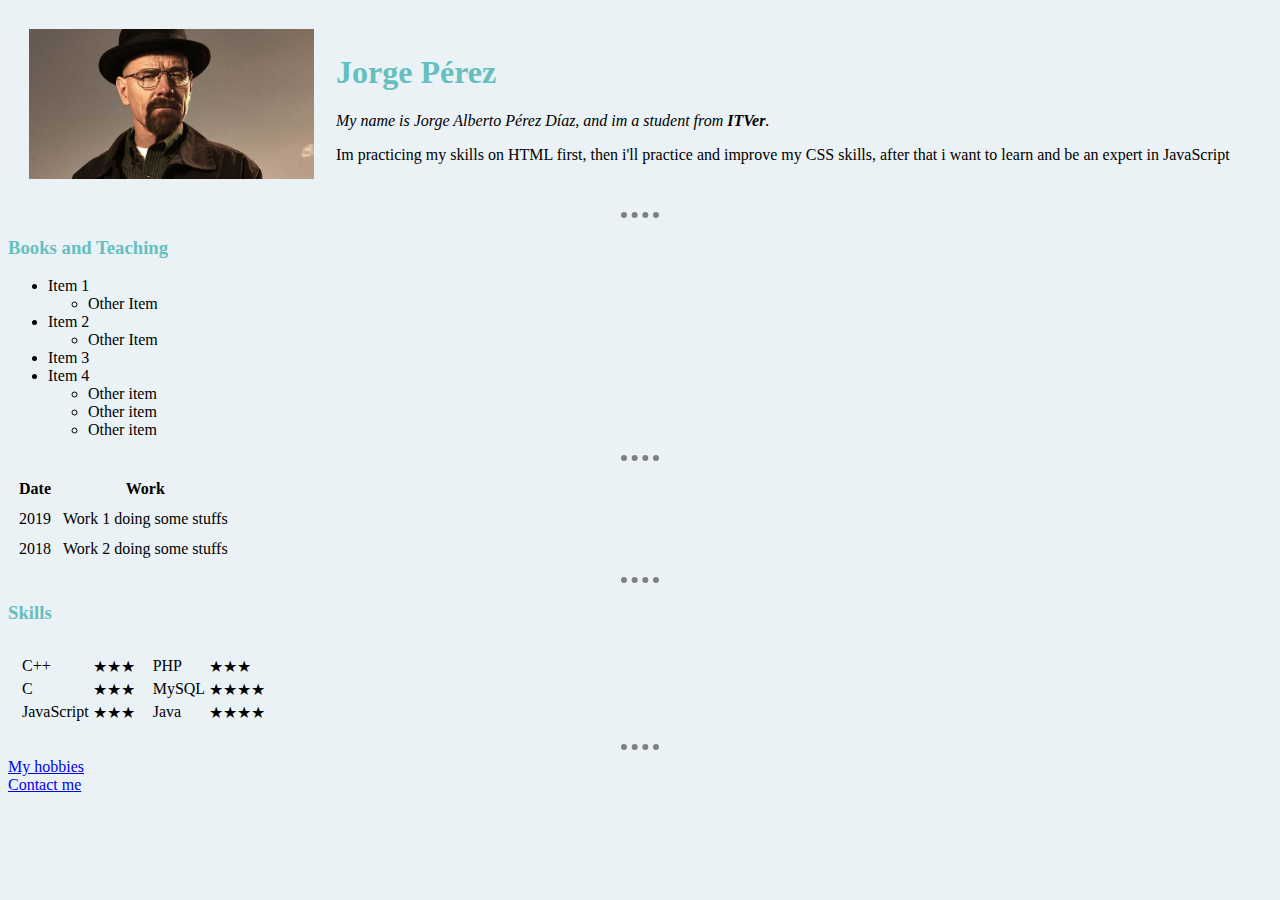
<file: index.html>
<!DOCTYPE html>
<html>

<head>
    <meta charset="UTF-8">
    <title>Jorge Pérez's Personal Website</title>
    <link rel="stylesheet" href="css/styles.css">
</head>


<body>

    <table cellspacing="20">
        <tr>
            <td> <img src="images/bb.jpg" alt="black spider-man"> </td>
            <td>
                <h1>Jorge Pérez</h1>
                <p> <em>My name is Jorge Alberto Pérez Díaz, and im a student from <strong>ITVer</strong>.</em> </p>
                <p>Im practicing my skills on HTML first, then i'll practice and improve my CSS skills, after that i
                    want
                    to learn
                    and be an expert in JavaScript</p>
            </td>
        </tr>
    </table>

    <hr>
    <h3>Books and Teaching</h3>
    <ul>
        <li>Item 1</li>
        <ul>
            <li>Other Item</li>
        </ul>
        <li>Item 2</li>
        <ul>
            <li>Other Item</li>
        </ul>
        <li>Item 3</li>
        <li>Item 4</li>
        <ul>
            <li>Other item</li>
            <li>Other item</li>
            <li>Other item</li>
        </ul>

    </ul>
    <hr>
    <table cellspacing="10">
        <thead>
            <tr>
                <th>Date</th>
                <th>Work</th>
            </tr>
        </thead>

        <tbody>
            <tr>
                <td>2019</td>
                <td>Work 1 doing some stuffs</td>
            </tr>

            <tr>
                <td>2018</td>
                <td>Work 2 doing some stuffs</td>
            </tr>
        </tbody>
    </table>
    <hr>
    <h3>Skills</h3>

    <table cellspacing="10">

        <tr>
            <td>
                <table>
                    <tr>
                        <td>C++</td>
                        <td>★★★</td>
                    </tr>
                    <tr>
                        <td>C</td>
                        <td>★★★</td>
                    </tr>
                    <tr>
                        <td>JavaScript</td>
                        <td>★★★</td>
                    </tr>
                </table>
            </td>

            <td>
                <table>
                    <tr>
                        <td>PHP</td>
                        <td>★★★</td>
                    </tr>
                    <tr>
                        <td>MySQL</td>
                        <td>★★★★</td>
                    </tr>

                    <tr>
                        <td>Java</td>
                        <td>★★★★</td>
                    </tr>
                </table>
            </td>

        </tr>
    </table>
    <hr>
    <a href="hobbies.html">My hobbies</a>
    <br>
    <a href="contactme.html">Contact me</a>
    <br>
</body>

</html>
</file>
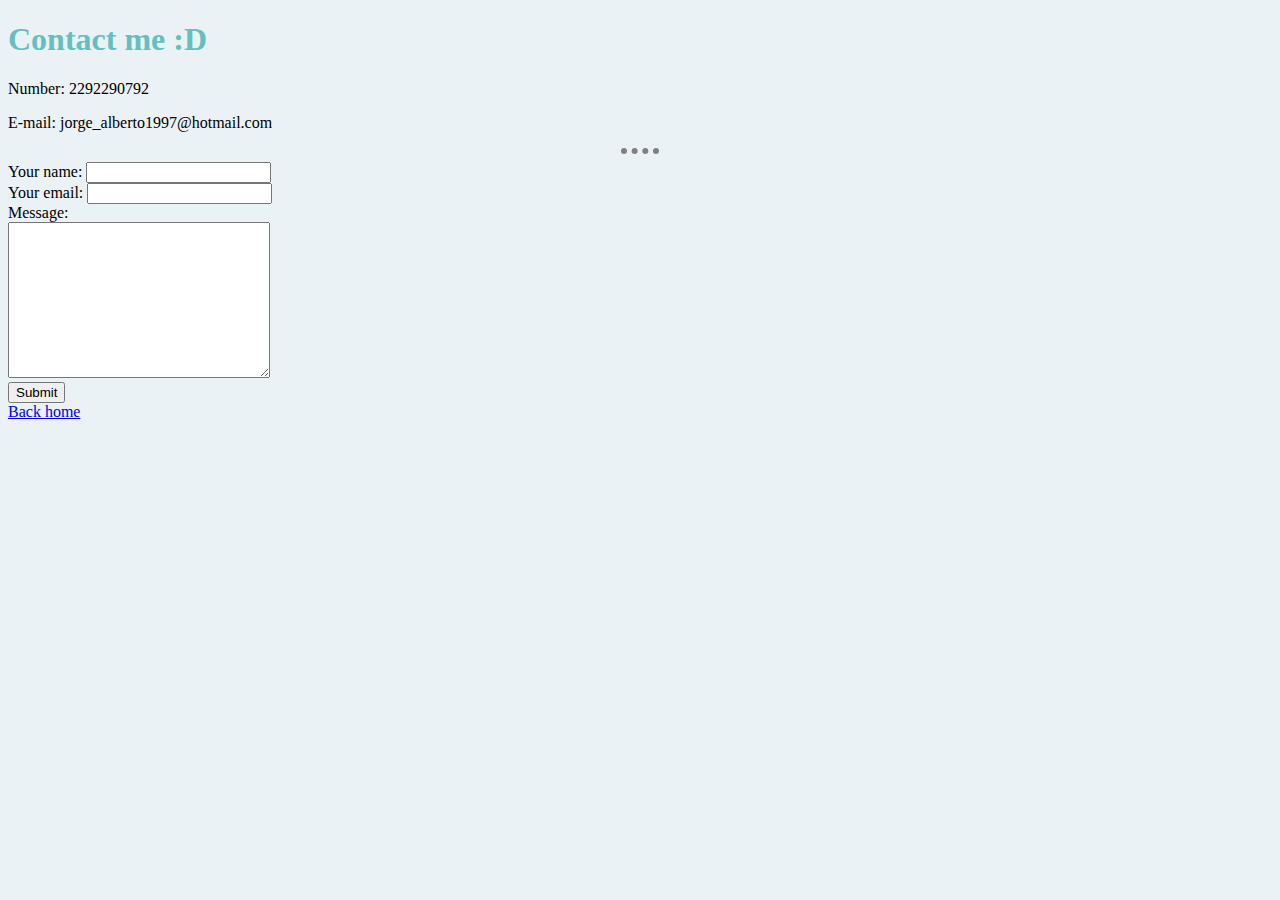
<file: contactme.html>
<!DOCTYPE html>
<html>

<head>
    <meta charset="UTF-8">
    <title>Contact me</title>
    <link rel="stylesheet" href="css/styles.css">
</head>

<body>

    <h1>Contact me :D</h1>
    <p>Number: 2292290792</p>
    <p>E-mail: jorge_alberto1997@hotmail.com</p>
    <hr>
    <form action="mailto:info@algo.com" method="POST" enctype="text/plain">

        <label>Your name: </label>
        <input type="text" name="yourName" id=""> <br>

        <label for="">Your email:</label> 
        <input type="email" name="yourEmail"> <br>

        <label for="">Message: </label> <br>
        <textarea name="myMessage" id="" cols="30" rows="10"></textarea> <br>
        <input type="submit" name="" id="">
    </form>
    <a href="index.html">Back home</a>
</body>

</html>
</file>
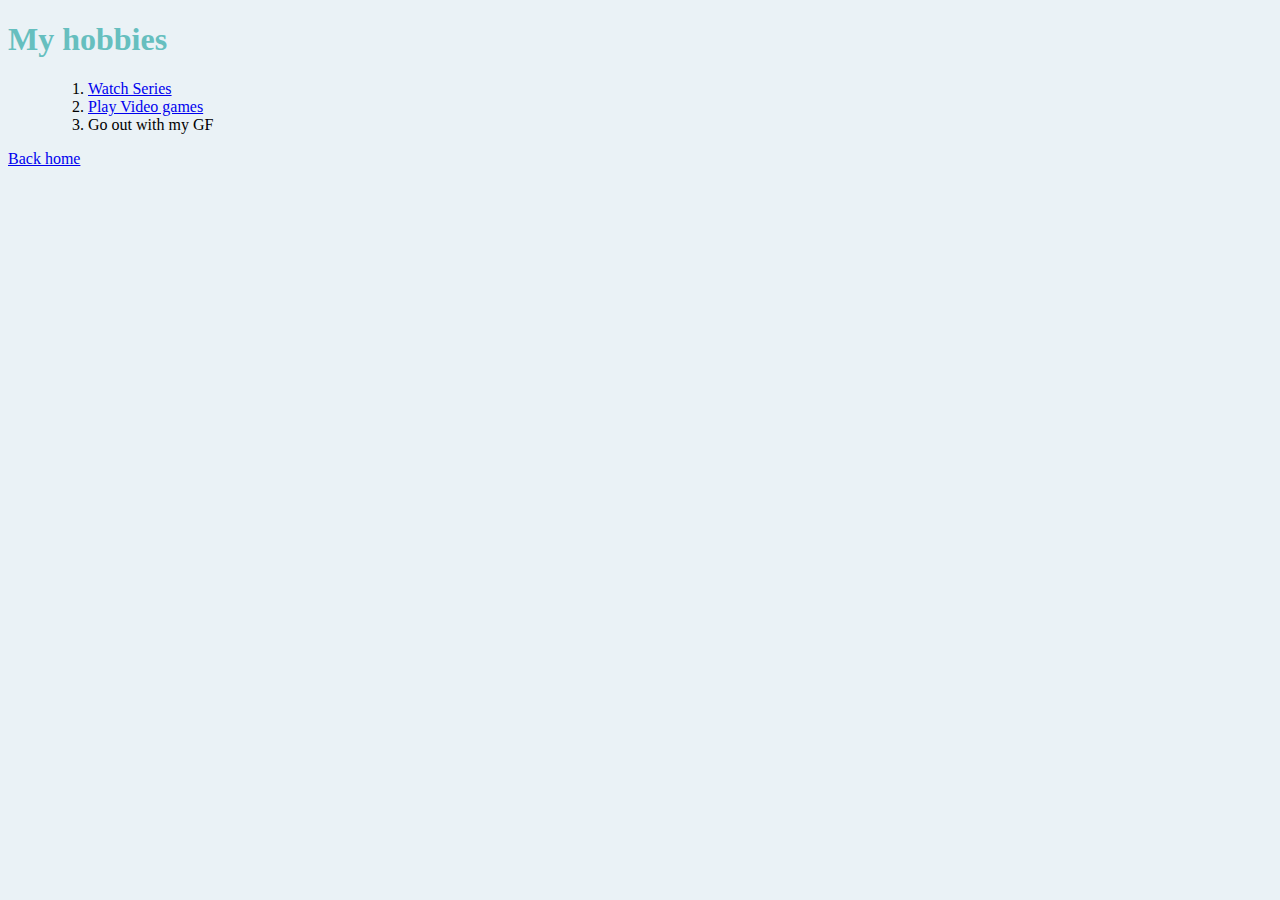
<file: hobbies.html>
<!DOCTYPE html>
<html>

<head>
    <meta charset="UTF-8">
    <title>Hobbies</title>
    <link rel="stylesheet" href="css/styles.css">
</head>

<body>

    <h1>My hobbies</h1>
    <ul>
        <ol>
            <li> <a href="https://www.youtube.com/watch?v=LqXvwg2rFJ4">Watch Series</a> </li>
            <li> <a href="https://www.youtube.com/watch?v=FQ0Tw6EuQRk">Play Video games</a> </li>
            <li>Go out with my GF</li>
        </ol>
    </ul>
    <a href="index.html">Back home</a>
</body>

</html>
</file>
<file: css/styles.css>
body {
    background-color: #eaf2f6;
}

hr {
    border-style: none;
    border-top-style: dotted;
    border-color: gray;
    border-width: 6px;
    width: 3%;
}

img {
    height: 150px;
}

h1,h3{
    color: #66bfbf;
}
</file>
